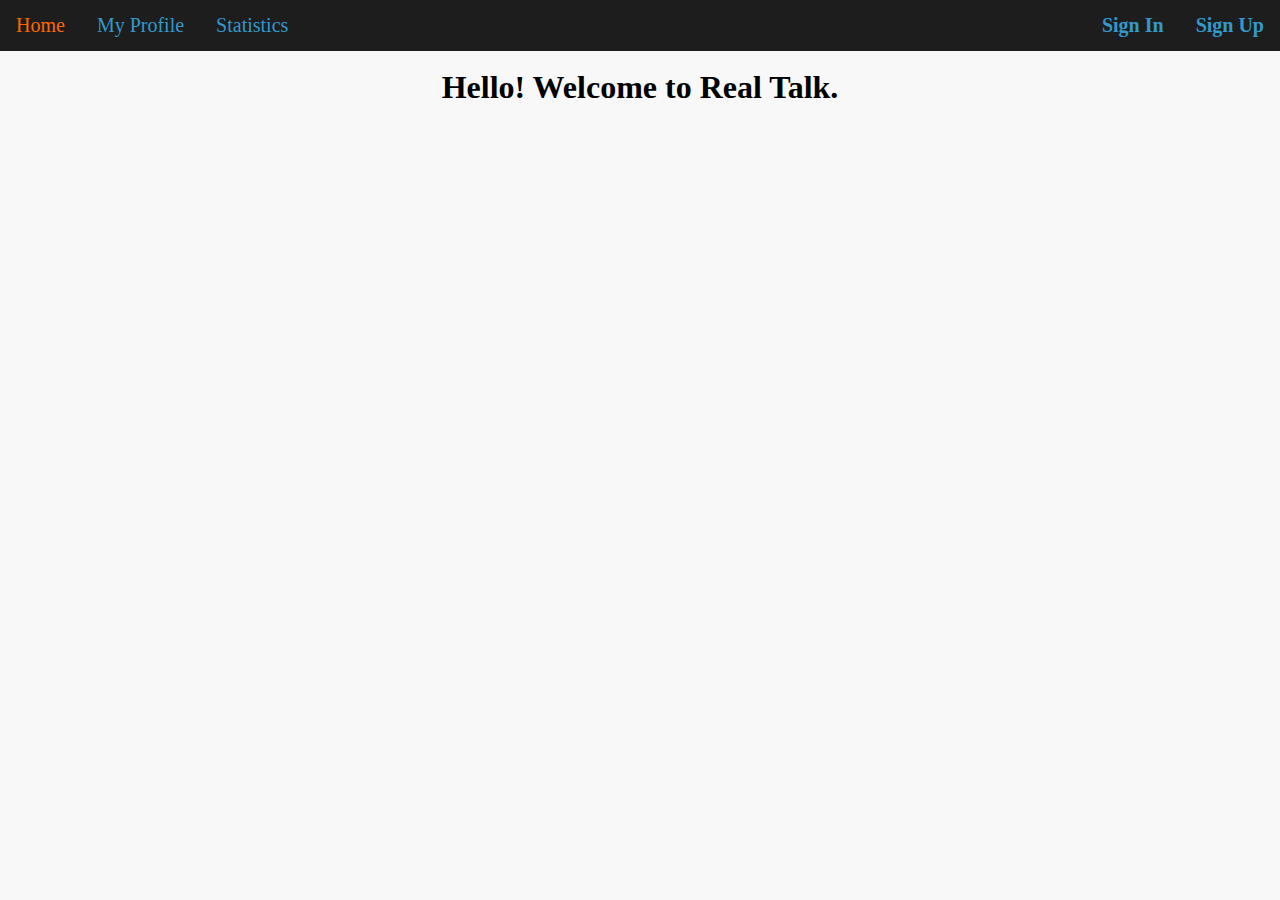
<file: website/index.html>
<html style="height : 100%" class="realtalk">
  <head>
    <link rel="stylesheet" type="text/css" href="style.css">
    <div class="navbar">
      <a href="index.html">Home</a>
      <a href="profile.html">My Profile</a>
      <div class="dropdown">
        <a href="javascript:void(0)" class="dropbtn">Statistics</a>
        <div class="dropdown-content">
          <a href="table.html">Table</a>
          <a href="scatter.html">Scatter Chart</a>
          <a href="analysis.html">Analysis</a>
        </div>
      </div>
      <b href="#sign-up">Sign Up</b>
      <b href="#sign-in">Sign In</b>
    </div>

  </head>
  <body>

    <div class="main">
      <h1>Hello! Welcome to Real Talk.</h1>
    </div>
  </body>
</html>
</file>
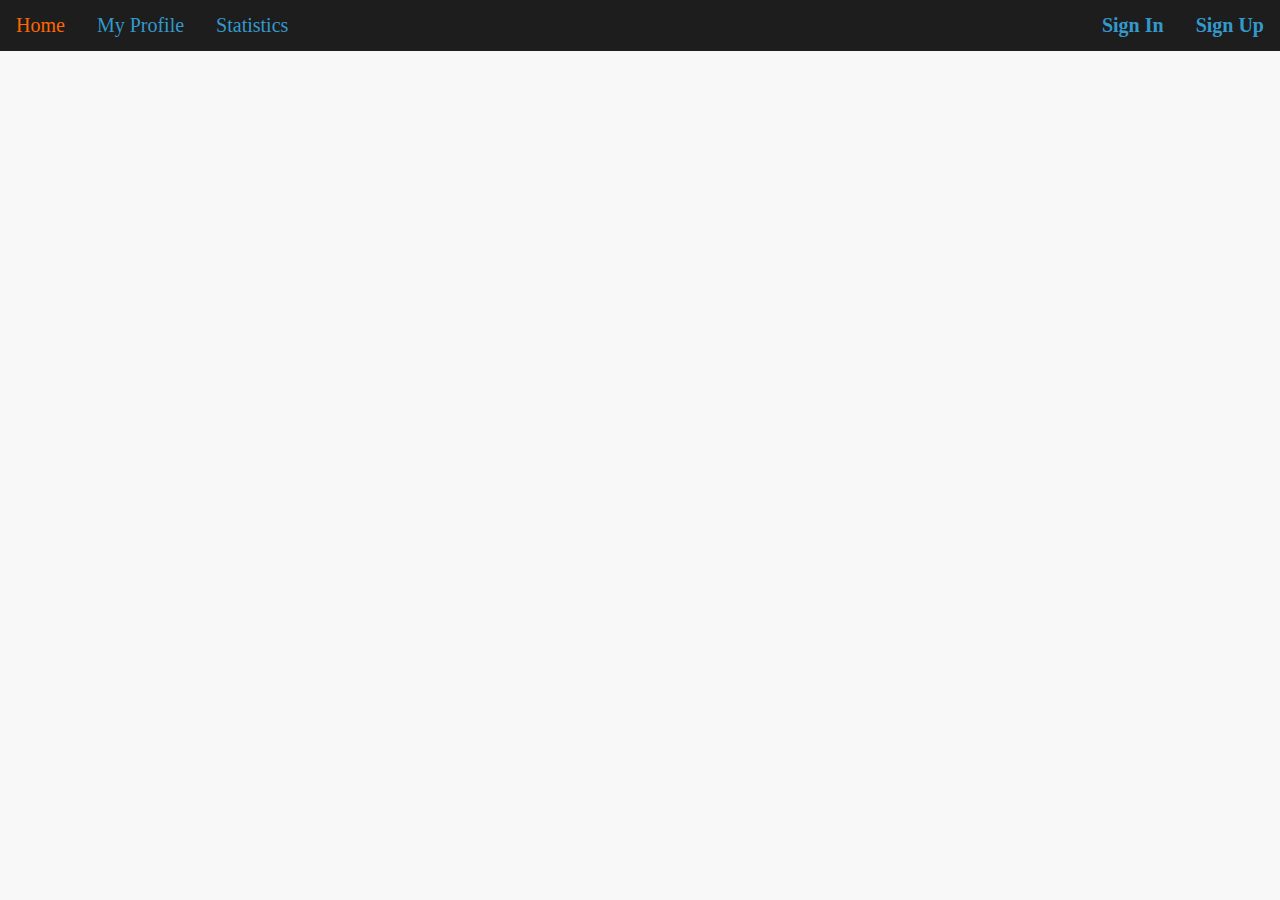
<file: website/analysis.html>
<html style="height : 100%" class="realtalk">
  <script src="http://jquery-csv.googlecode.com/git/src/jquery.csv.js"></script>
  <head>
  <title>Table of Phone Numbers</title>
  <link rel="stylesheet" type="text/css" href="style.css">
  <div class="navbar">
    <a href="index.html">Home</a>
    <a href="profile.html">My Profile</a>
    <div class="dropdown">
      <a href="javascript:void(0)" class="dropbtn">Statistics</a>
      <div class="dropdown-content">
        <a href="table.html">Table</a>
        <a href="scatter.html">Scatter Chart</a>
        <a href="analysis.html">Analysis</a>
      </div>
    </div>
    <b href="#sign-up">Sign Up</b>
    <b href="#sign-in">Sign In</b>
  </div>
  <meta charset="utf-8">
</head>
<body onload="myFunction()">
  <div id="container">
    <script src="createTable.js"></script>
    <table border="1">
  </div>
</body>

</html>
</file>
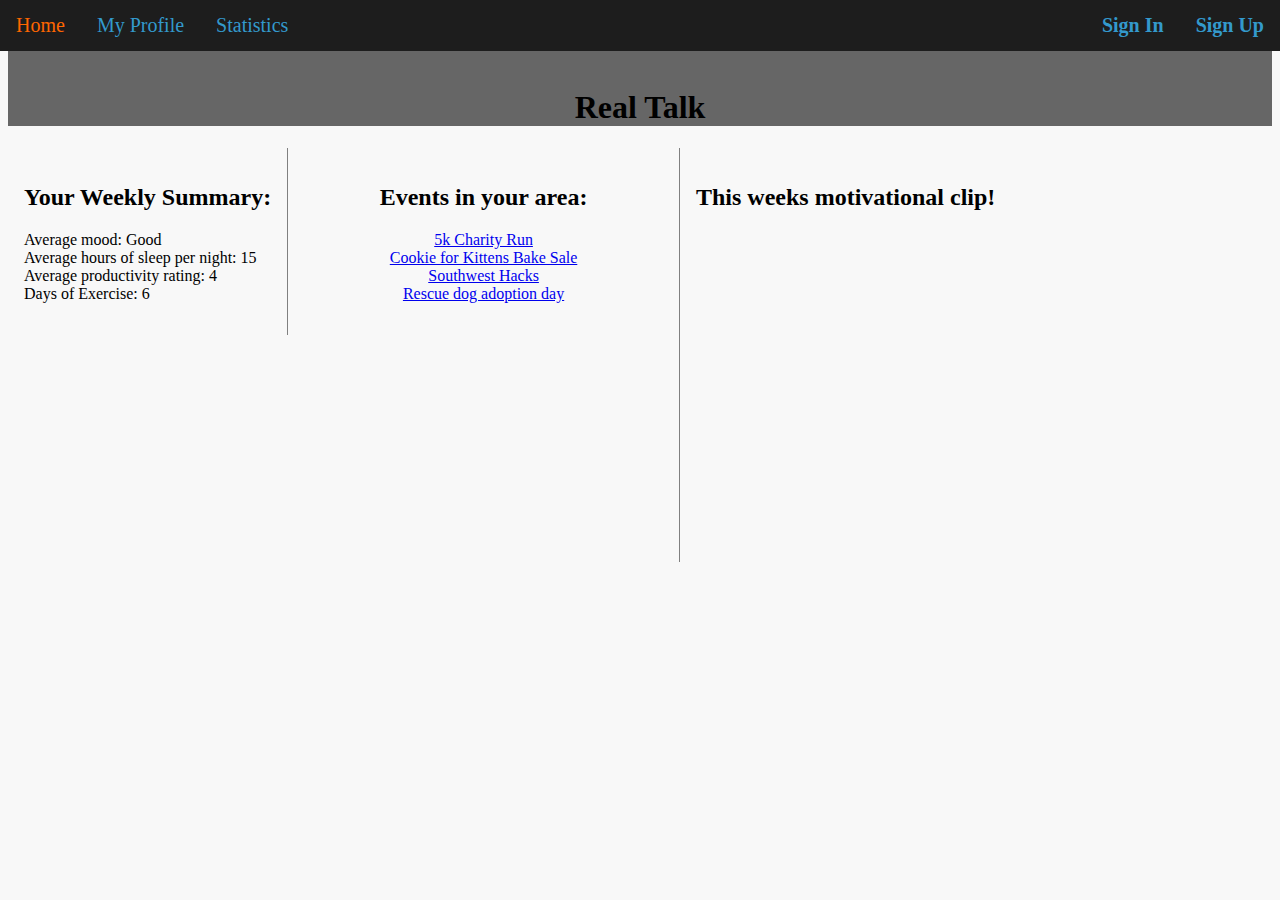
<file: website/profile.html>
<html style="height : 100%" class="realtalk">
<head>
  <script type="text/javascript"></script>
  <link rel="stylesheet" type="text/css" href="style.css">
  <div class="navbar">
    <a href="index.html">Home</a>
    <a href="profile.html">My Profile</a>
    <div class="dropdown">
      <a href="javascript:void(0)" class="dropbtn">Statistics</a>
      <div class="dropdown-content">
        <a href="table.html">Table</a>
        <a href="scatter.html">Scatter Chart</a>
        <a href="#">Link 3</a>
      </div>
    </div>
    <b href="#sign-up">Sign Up</b>
    <b href="#sign-in">Sign In</b>
  </div>
</head>
<body>
  <div class="content">
    <div id="profileheader">
      <h1>Real Talk</h1>
    </div>
    <div id="profilecontainerleft">
      <div class="col-sm-12">
        <h2>Your Weekly Summary: </h2>
        <p>
        Average mood: Good<br />
        Average hours of sleep per night: 15<br />
        Average productivity rating: 4<br />
        Days of Exercise: 6<p>
      </div>
    </div>
    <div id="profilecontainerright">
      <h2>This weeks motivational clip!</h2>
      <iframe width="560" height="315" src="https://www.youtube.com/embed/LrhSJ1FHeaA" frameborder="0" allowfullscreen></iframe>
    </div>
    <div id="profilecontainermiddle">
      <h2>Events in your area:</h2>
      <p>
      <a href="#">5k Charity Run<br />
      <a href="#">Cookie for Kittens Bake Sale<br />
      <a href="#">Southwest Hacks<br />
      <a href="#">Rescue dog adoption day<br />
    </div>
  </div>
</body>
</html>
</file>
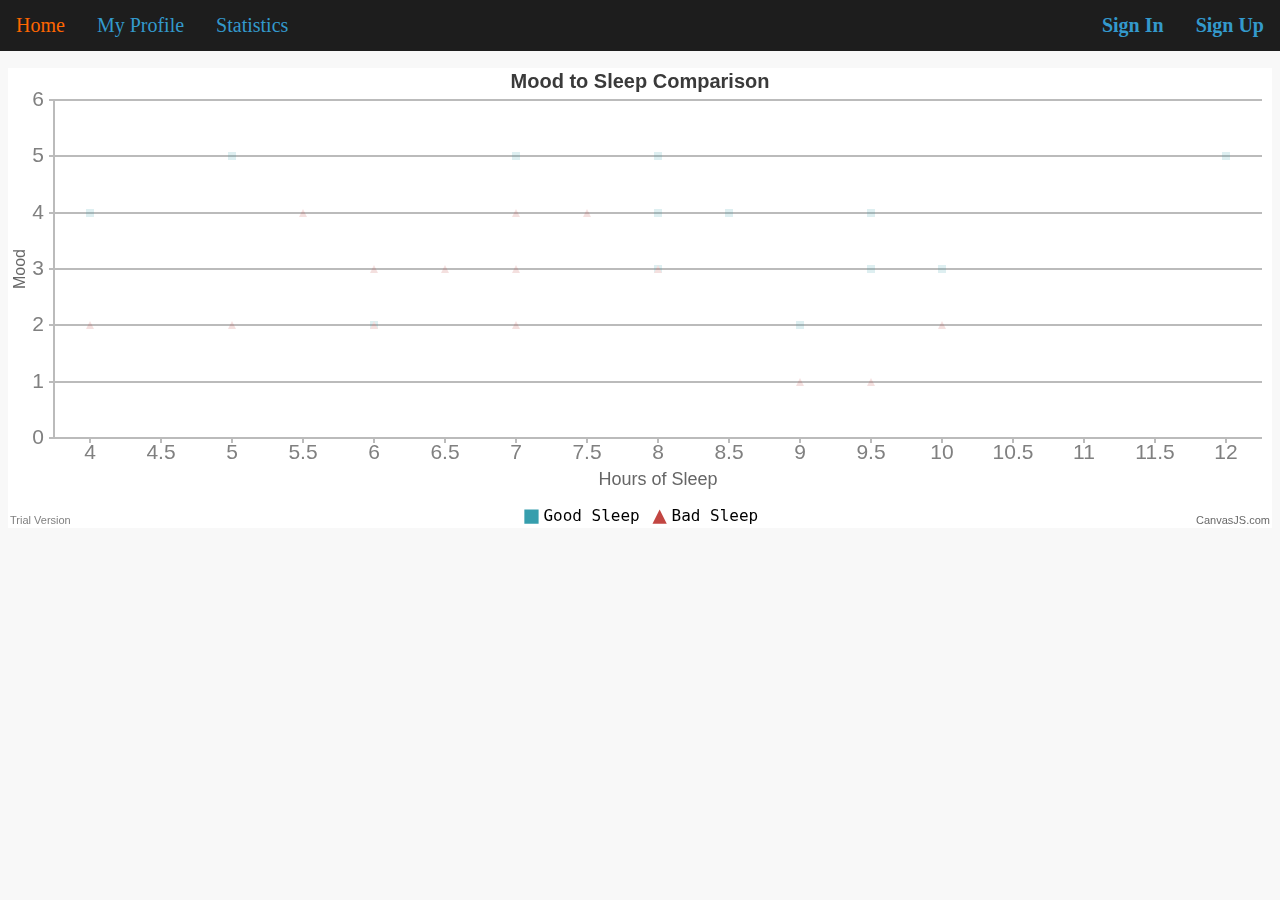
<file: website/scatter.html>
﻿<!DOCTYPE HTML>
<html>

<head>
	<link rel="stylesheet" type="text/css" href="style.css">
	<div class="navbar">
		<a href="index.html">Home</a>
		<a href="profile.html">My Profile</a>
		<div class="dropdown">
			<a href="javascript:void(0)" class="dropbtn">Statistics</a>
			<div class="dropdown-content">
				<a href="table.html">Table</a>
				<a href="scatter.html">Scatter Chart</a>
				<a href="analysis.html">Analysis</a>
			</div>
		</div>
		<b href="#sign-up">Sign Up</b>
		<b href="#sign-in">Sign In</b>
	</div>
	<script type="text/javascript" src="scatter.js"></script>
	<script src="canvasjs.min.js"></script>
</head>
	<div id="chartContainer" style="height: 400px; width: 100%; padding-top: 60px;">
	</div>
</body>

</html>
</file>
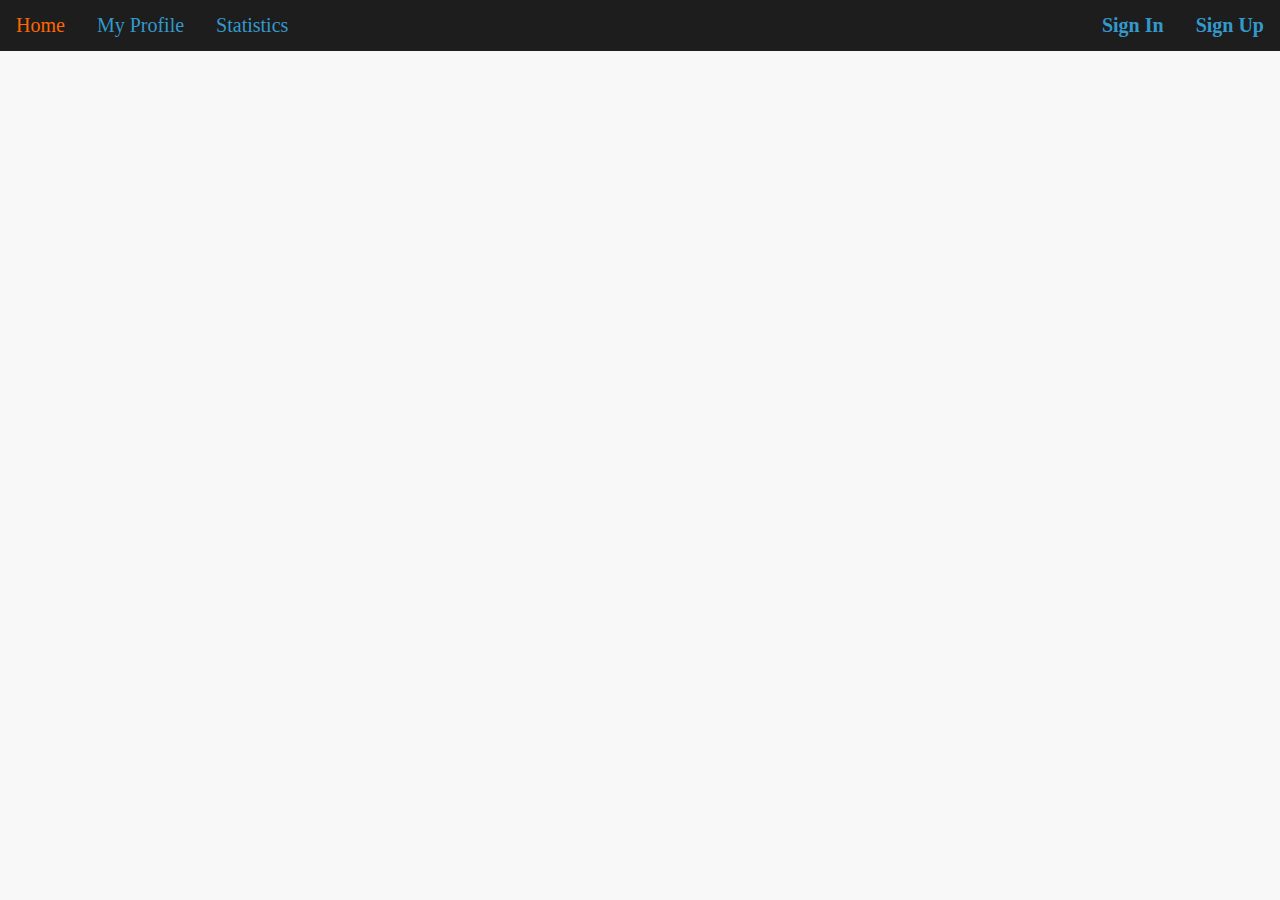
<file: website/signup.html>
<html style="height : 100%" class="realtalk">
<head>
  <link rel="stylesheet" type="text/css" href="style.css">
  <link rel="stylesheet" type="text/css" href="style.css">
  <div class="navbar">
    <a href="index.html">Home</a>
    <a href="profile.html">My Profile</a>
    <div class="dropdown">
      <a href="javascript:void(0)" class="dropbtn">Statistics</a>
      <div class="dropdown-content">
        <a href="table.html">Table</a>
        <a href="scatter.html">Scatter Chart</a>
        <a href="#">Link 3</a>
      </div>
    </div>
    <b href="#sign-up">Sign Up</b>
    <b href="#sign-in">Sign In</b>
  </div>
</head>
</html>
</file>
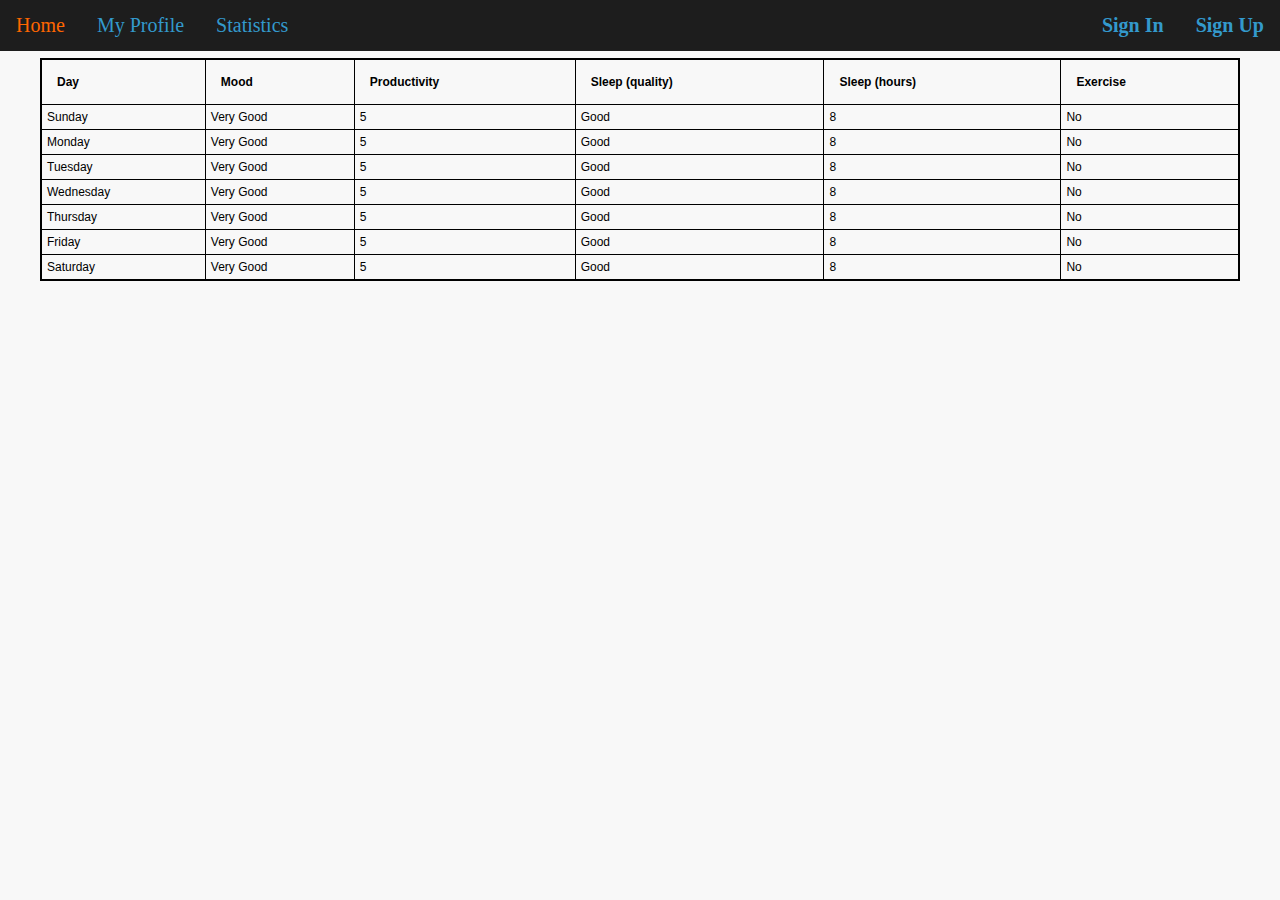
<file: website/table.html>
<html style="height : 100%" class="realtalk">
<head>
  <link rel="stylesheet" type="text/css" href="style.css">
  <div class="navbar">
    <a href="index.html">Home</a>
    <a href="profile.html">My Profile</a>
    <div class="dropdown">
      <a href="javascript:void(0)" class="dropbtn">Statistics</a>
      <div class="dropdown-content">
        <a href="table.html">Table</a>
        <a href="scatter.html">Scatter Chart</a>
        <a href="#">Link 3</a>
      </div>
    </div>
    <b href="#sign-up">Sign Up</b>
    <b href="#sign-in">Sign In</b>
  </div>
</head>
  <body>
    <div id="container">
      <table>
        <tr>
          <th>Day</th>
          <th>Mood</th>
          <th>Productivity</th>
          <th>Sleep (quality)</th>
          <th>Sleep (hours)</th>
          <th>Exercise</th>
        </tr>
        <tr>
          <td>Sunday</td>
          <td>Very Good</td>
          <td>5</td>
          <td>Good</td>
          <td>8</td>
          <td>No</td>
        </tr>
        <tr>
          <td>Monday</td>
          <td>Very Good</td>
          <td>5</td>
          <td>Good</td>
          <td>8</td>
          <td>No</td>
        </tr>
        <tr>
          <td>Tuesday</td>
          <td>Very Good</td>
          <td>5</td>
          <td>Good</td>
          <td>8</td>
          <td>No</td>
        </tr>
        <tr>
          <td>Wednesday</td>
          <td>Very Good</td>
          <td>5</td>
          <td>Good</td>
          <td>8</td>
          <td>No</td>
        </tr>
        <tr>
          <td>Thursday</td>
          <td>Very Good</td>
          <td>5</td>
          <td>Good</td>
          <td>8</td>
          <td>No</td>
        </tr>
        <tr>
          <td>Friday</td>
          <td>Very Good</td>
          <td>5</td>
          <td>Good</td>
          <td>8</td>
          <td>No</td>
        </tr>
        <tr>
          <td>Saturday</td>
          <td>Very Good</td>
          <td>5</td>
          <td>Good</td>
          <td>8</td>
          <td>No</td>
        </tr>
      </table>
    </div>
  </body>
</html>
</file>
<file: website/style.css>
body {
  background-color: #F8F8F8
}
.main {
  padding-top: 40px;
}
.navbar {
  overflow: hidden;
  background-color: #1D1D1D;
  position: fixed;
  top: 0;
  left: 0;
  width: 100%;
}
.navbar a {
  float: left;
  display: block;
  color: #3399CC;
  text-align: center;
  padding: 14px 16px;
  text-decoration: none;
  font-size: 20px;
}
a:hover {
  color: #FF6600;
}
.navbar b {
  float: right;
  display: block;
  color: #3399CC;
  text-align: center;
  padding: 14px 16px;
  text-decoration: none;
  font-size: 20px;
}
b:hover {
  color: #FF6600;
}
#container{
  height: 400px;
  min-width: 310px;
  max-width: 1200px;
  margin: 0 auto;
  padding-top: 50px;
  float: center;
}
.highcharts-tooltip h3 {
margin: 0.3em 0;
}
table, th, td {
    border: 1px solid black;
    border-collapse: collapse;
}
th, td {
    padding: 15px;
}
th {
    text-align: left;
}
ul {
    list-style-type: none;
    margin: 0;
    padding: 0;
    overflow: hidden;
    background-color: #333;
}

li {
    float: left;
}

li a, .dropbtn {
    display: inline-block;
    color: white;
    text-align: center;
    padding: 14px 16px;
    text-decoration: none;
}

li.dropdown {
    display: inline-block;
}

.dropdown-content {
    display: none;
    position: absolute;
    background-color: #f9f9f9;
    min-width: 160px;
    box-shadow: 0px 8px 16px 0px rgba(0,0,0,0.2);
    z-index: 1;
}

.dropdown-content a {
    color: black;
    padding: 12px 16px;
    text-decoration: none;
    display: block;
    text-align: center;;
}

.dropdown-content a:hover {background-color: #f1f1f1}

.dropdown:hover .dropdown-content {
    display: block;
}
h1{
  text-align: center;
}
table{
  align= center;
  width: 100%;
  border-collapse: collapse;
  border: 2px black solid;
  font: 12px sans-serif;
  padding-top: 60px;
}
td {
    border: 1px black solid;
    padding: 5px;
}
#profileheader{
  padding-top: 60px;
  background-color: #666666;
}
#profilecontainerleft {
  float: left;
  max-width: 700px;
  margin: 0;
  padding: 1em;
}
#profilecontainerright {
  float: right;
  margin-left: 0px;
  border-left: 1px solid gray;
  padding: 1em;
  overflow: hidden;
}
#profilecontainermiddle {
  max-width: 800px;
  margin-left: 340px;
  border-left: 1px solid gray;
  margin: 0;
  padding: 1em;
  overflow: hidden;
  text-align: center;
}
</file>
